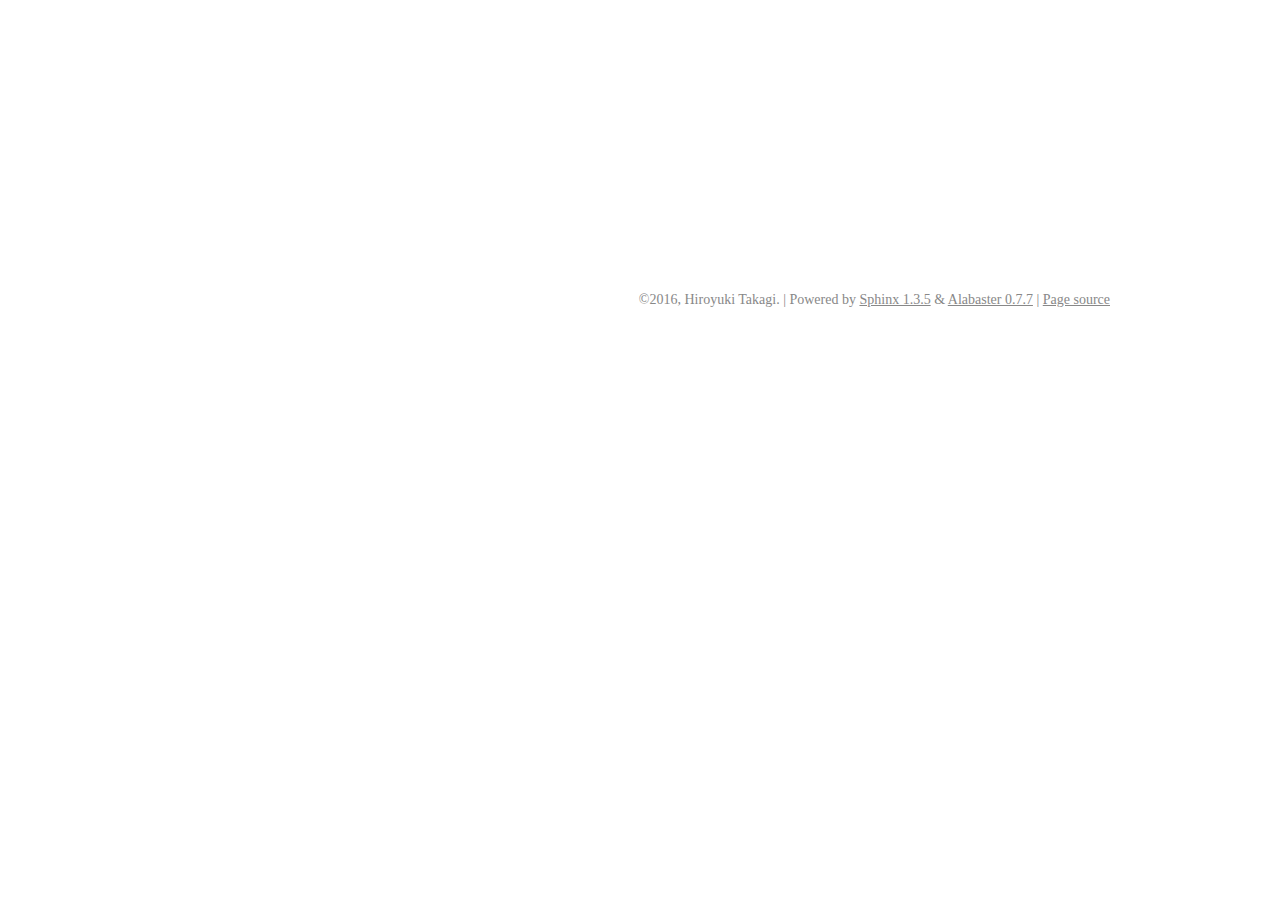
<file: authors.html>
<!DOCTYPE html PUBLIC "-//W3C//DTD XHTML 1.0 Transitional//EN"
  "http://www.w3.org/TR/xhtml1/DTD/xhtml1-transitional.dtd">


<html xmlns="http://www.w3.org/1999/xhtml">
  <head>
    <meta http-equiv="Content-Type" content="text/html; charset=utf-8" />
    
    <title>&lt;no title&gt; &mdash; syncer 0.1.0 documentation</title>
    
    <link rel="stylesheet" href="_static/alabaster.css" type="text/css" />
    <link rel="stylesheet" href="_static/pygments.css" type="text/css" />
    
    <script type="text/javascript">
      var DOCUMENTATION_OPTIONS = {
        URL_ROOT:    './',
        VERSION:     '0.1.0',
        COLLAPSE_INDEX: false,
        FILE_SUFFIX: '.html',
        HAS_SOURCE:  true
      };
    </script>
    <script type="text/javascript" src="_static/jquery.js"></script>
    <script type="text/javascript" src="_static/underscore.js"></script>
    <script type="text/javascript" src="_static/doctools.js"></script>
    <link rel="top" title="syncer 0.1.0 documentation" href="index.html" />
   
  
  <meta name="viewport" content="width=device-width, initial-scale=0.9, maximum-scale=0.9" />

  </head>
  <body role="document">  

    <div class="document">
      <div class="documentwrapper">
        <div class="bodywrapper">
          <div class="body" role="main">
            
  

          </div>
        </div>
      </div>
      <div class="sphinxsidebar" role="navigation" aria-label="main navigation">
        <div class="sphinxsidebarwrapper"><div class="relations">
<h3>Related Topics</h3>
<ul>
  <li><a href="index.html">Documentation overview</a><ul>
  </ul></li>
</ul>
</div>
  <div role="note" aria-label="source link">
    <h3>This Page</h3>
    <ul class="this-page-menu">
      <li><a href="_sources/authors.txt"
            rel="nofollow">Show Source</a></li>
    </ul>
   </div>
<div id="searchbox" style="display: none" role="search">
  <h3>Quick search</h3>
    <form class="search" action="search.html" method="get">
      <input type="text" name="q" />
      <input type="submit" value="Go" />
      <input type="hidden" name="check_keywords" value="yes" />
      <input type="hidden" name="area" value="default" />
    </form>
    <p class="searchtip" style="font-size: 90%">
    Enter search terms or a module, class or function name.
    </p>
</div>
<script type="text/javascript">$('#searchbox').show(0);</script>
        </div>
      </div>
      <div class="clearer"></div>
    </div>
    <div class="footer">
      &copy;2016, Hiroyuki Takagi.
      
      |
      Powered by <a href="http://sphinx-doc.org/">Sphinx 1.3.5</a>
      &amp; <a href="https://github.com/bitprophet/alabaster">Alabaster 0.7.7</a>
      
      |
      <a href="_sources/authors.txt"
          rel="nofollow">Page source</a>
    </div>

    

    
  </body>
</html>
</file>
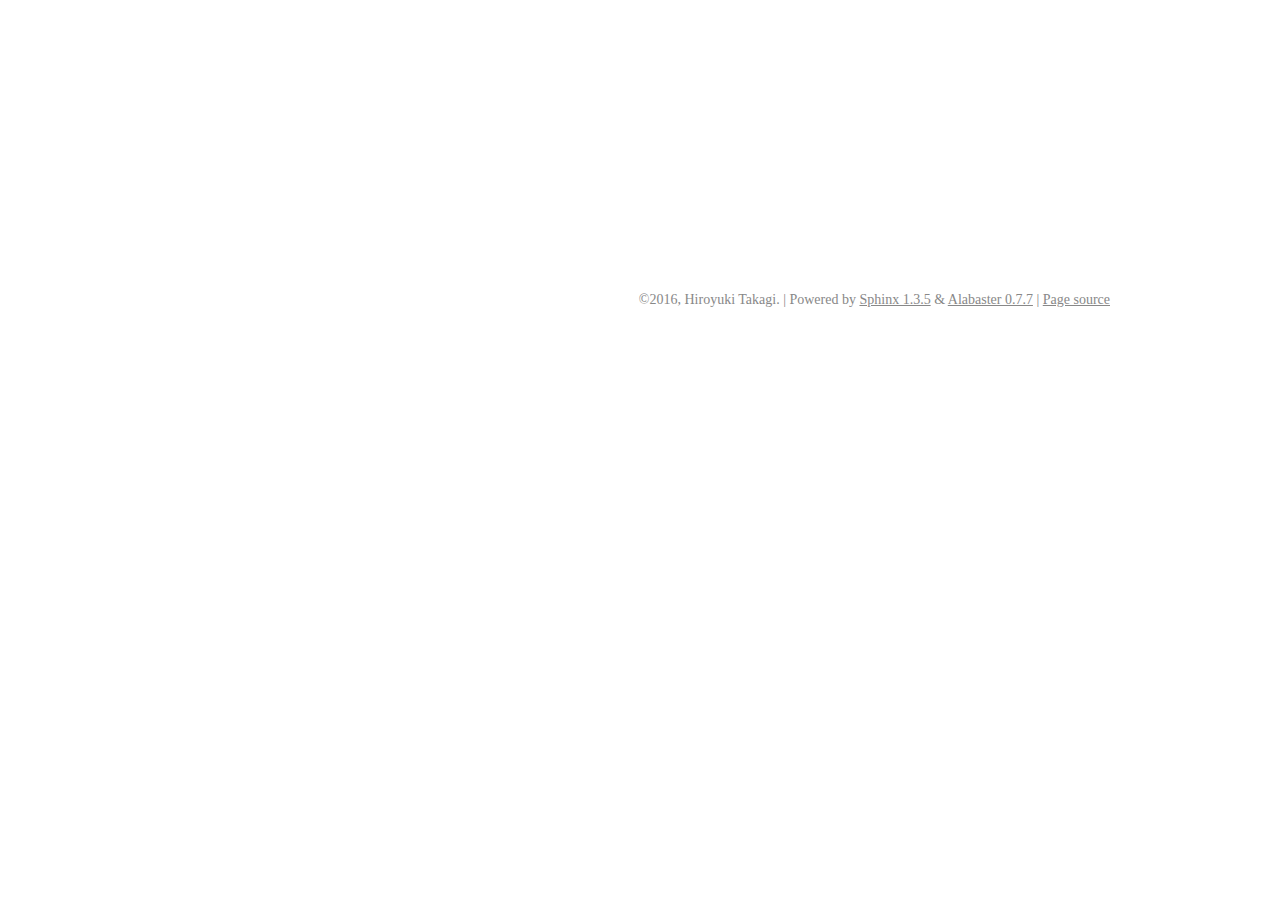
<file: contributing.html>
<!DOCTYPE html PUBLIC "-//W3C//DTD XHTML 1.0 Transitional//EN"
  "http://www.w3.org/TR/xhtml1/DTD/xhtml1-transitional.dtd">


<html xmlns="http://www.w3.org/1999/xhtml">
  <head>
    <meta http-equiv="Content-Type" content="text/html; charset=utf-8" />
    
    <title>&lt;no title&gt; &mdash; syncer 0.1.0 documentation</title>
    
    <link rel="stylesheet" href="_static/alabaster.css" type="text/css" />
    <link rel="stylesheet" href="_static/pygments.css" type="text/css" />
    
    <script type="text/javascript">
      var DOCUMENTATION_OPTIONS = {
        URL_ROOT:    './',
        VERSION:     '0.1.0',
        COLLAPSE_INDEX: false,
        FILE_SUFFIX: '.html',
        HAS_SOURCE:  true
      };
    </script>
    <script type="text/javascript" src="_static/jquery.js"></script>
    <script type="text/javascript" src="_static/underscore.js"></script>
    <script type="text/javascript" src="_static/doctools.js"></script>
    <link rel="top" title="syncer 0.1.0 documentation" href="index.html" />
   
  
  <meta name="viewport" content="width=device-width, initial-scale=0.9, maximum-scale=0.9" />

  </head>
  <body role="document">  

    <div class="document">
      <div class="documentwrapper">
        <div class="bodywrapper">
          <div class="body" role="main">
            
  

          </div>
        </div>
      </div>
      <div class="sphinxsidebar" role="navigation" aria-label="main navigation">
        <div class="sphinxsidebarwrapper"><div class="relations">
<h3>Related Topics</h3>
<ul>
  <li><a href="index.html">Documentation overview</a><ul>
  </ul></li>
</ul>
</div>
  <div role="note" aria-label="source link">
    <h3>This Page</h3>
    <ul class="this-page-menu">
      <li><a href="_sources/contributing.txt"
            rel="nofollow">Show Source</a></li>
    </ul>
   </div>
<div id="searchbox" style="display: none" role="search">
  <h3>Quick search</h3>
    <form class="search" action="search.html" method="get">
      <input type="text" name="q" />
      <input type="submit" value="Go" />
      <input type="hidden" name="check_keywords" value="yes" />
      <input type="hidden" name="area" value="default" />
    </form>
    <p class="searchtip" style="font-size: 90%">
    Enter search terms or a module, class or function name.
    </p>
</div>
<script type="text/javascript">$('#searchbox').show(0);</script>
        </div>
      </div>
      <div class="clearer"></div>
    </div>
    <div class="footer">
      &copy;2016, Hiroyuki Takagi.
      
      |
      Powered by <a href="http://sphinx-doc.org/">Sphinx 1.3.5</a>
      &amp; <a href="https://github.com/bitprophet/alabaster">Alabaster 0.7.7</a>
      
      |
      <a href="_sources/contributing.txt"
          rel="nofollow">Page source</a>
    </div>

    

    
  </body>
</html>
</file>
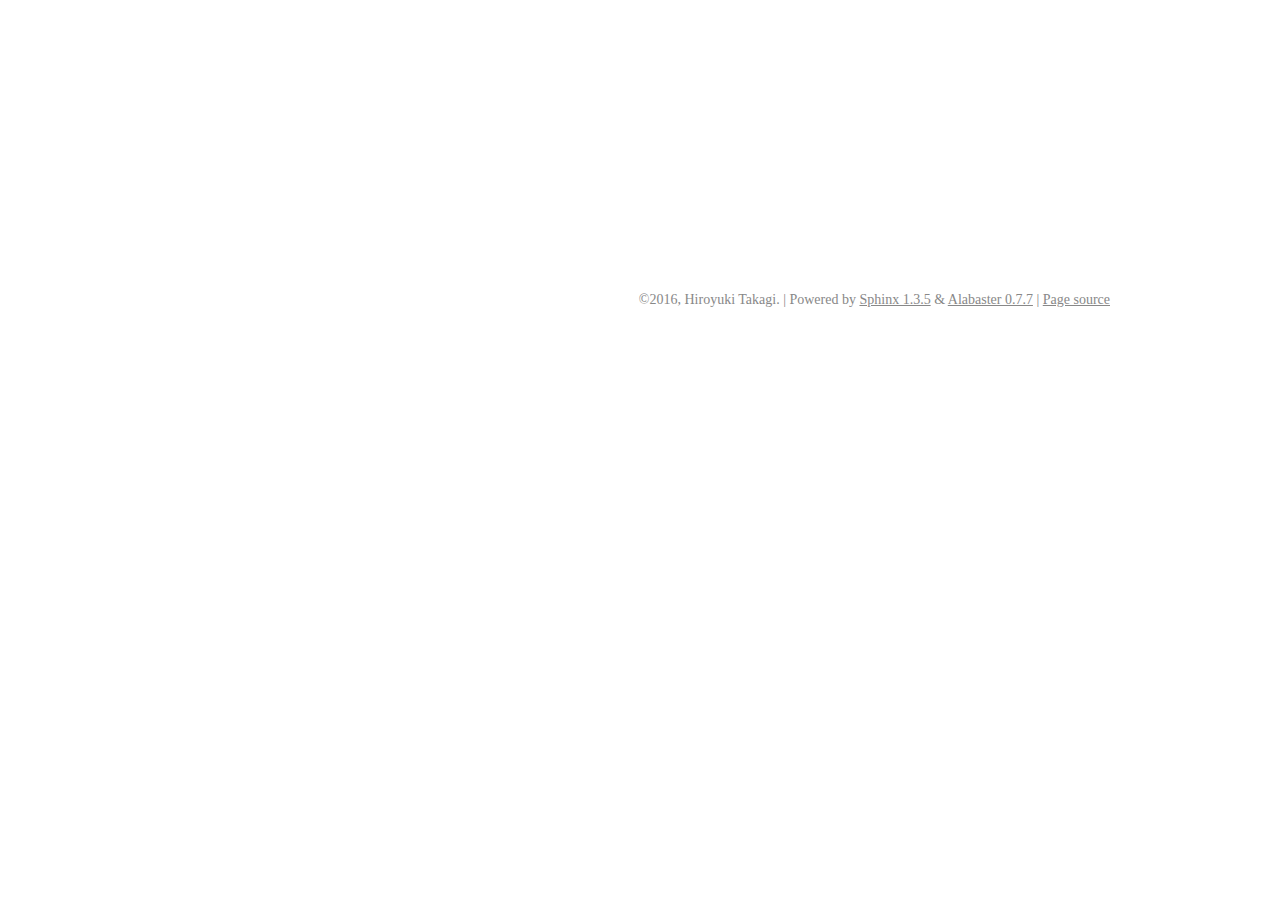
<file: history.html>
<!DOCTYPE html PUBLIC "-//W3C//DTD XHTML 1.0 Transitional//EN"
  "http://www.w3.org/TR/xhtml1/DTD/xhtml1-transitional.dtd">


<html xmlns="http://www.w3.org/1999/xhtml">
  <head>
    <meta http-equiv="Content-Type" content="text/html; charset=utf-8" />
    
    <title>&lt;no title&gt; &mdash; syncer 0.1.0 documentation</title>
    
    <link rel="stylesheet" href="_static/alabaster.css" type="text/css" />
    <link rel="stylesheet" href="_static/pygments.css" type="text/css" />
    
    <script type="text/javascript">
      var DOCUMENTATION_OPTIONS = {
        URL_ROOT:    './',
        VERSION:     '0.1.0',
        COLLAPSE_INDEX: false,
        FILE_SUFFIX: '.html',
        HAS_SOURCE:  true
      };
    </script>
    <script type="text/javascript" src="_static/jquery.js"></script>
    <script type="text/javascript" src="_static/underscore.js"></script>
    <script type="text/javascript" src="_static/doctools.js"></script>
    <link rel="top" title="syncer 0.1.0 documentation" href="index.html" />
   
  
  <meta name="viewport" content="width=device-width, initial-scale=0.9, maximum-scale=0.9" />

  </head>
  <body role="document">  

    <div class="document">
      <div class="documentwrapper">
        <div class="bodywrapper">
          <div class="body" role="main">
            
  

          </div>
        </div>
      </div>
      <div class="sphinxsidebar" role="navigation" aria-label="main navigation">
        <div class="sphinxsidebarwrapper"><div class="relations">
<h3>Related Topics</h3>
<ul>
  <li><a href="index.html">Documentation overview</a><ul>
  </ul></li>
</ul>
</div>
  <div role="note" aria-label="source link">
    <h3>This Page</h3>
    <ul class="this-page-menu">
      <li><a href="_sources/history.txt"
            rel="nofollow">Show Source</a></li>
    </ul>
   </div>
<div id="searchbox" style="display: none" role="search">
  <h3>Quick search</h3>
    <form class="search" action="search.html" method="get">
      <input type="text" name="q" />
      <input type="submit" value="Go" />
      <input type="hidden" name="check_keywords" value="yes" />
      <input type="hidden" name="area" value="default" />
    </form>
    <p class="searchtip" style="font-size: 90%">
    Enter search terms or a module, class or function name.
    </p>
</div>
<script type="text/javascript">$('#searchbox').show(0);</script>
        </div>
      </div>
      <div class="clearer"></div>
    </div>
    <div class="footer">
      &copy;2016, Hiroyuki Takagi.
      
      |
      Powered by <a href="http://sphinx-doc.org/">Sphinx 1.3.5</a>
      &amp; <a href="https://github.com/bitprophet/alabaster">Alabaster 0.7.7</a>
      
      |
      <a href="_sources/history.txt"
          rel="nofollow">Page source</a>
    </div>

    

    
  </body>
</html>
</file>
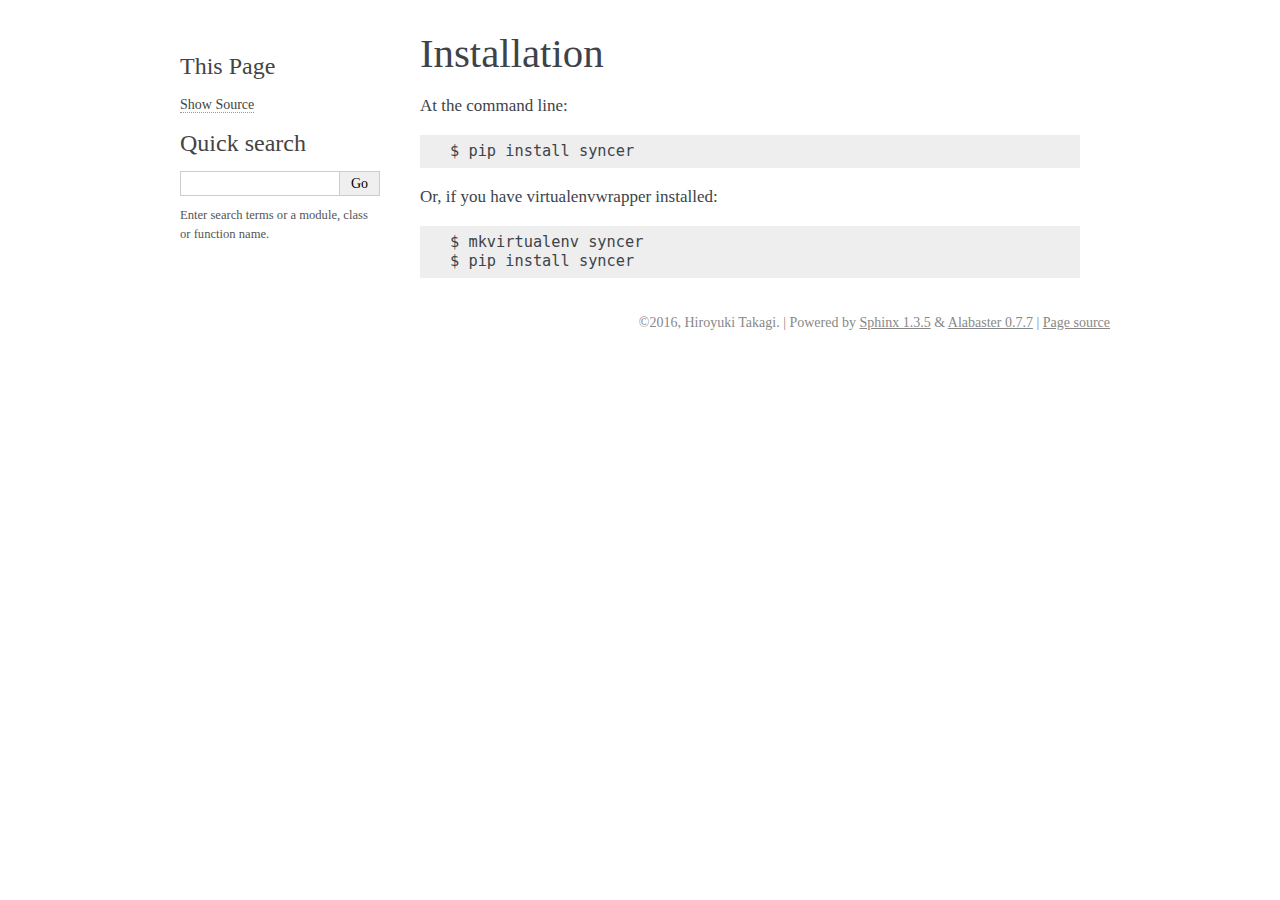
<file: installation.html>
<!DOCTYPE html PUBLIC "-//W3C//DTD XHTML 1.0 Transitional//EN"
  "http://www.w3.org/TR/xhtml1/DTD/xhtml1-transitional.dtd">


<html xmlns="http://www.w3.org/1999/xhtml">
  <head>
    <meta http-equiv="Content-Type" content="text/html; charset=utf-8" />
    
    <title>Installation &mdash; syncer 0.1.0 documentation</title>
    
    <link rel="stylesheet" href="_static/alabaster.css" type="text/css" />
    <link rel="stylesheet" href="_static/pygments.css" type="text/css" />
    
    <script type="text/javascript">
      var DOCUMENTATION_OPTIONS = {
        URL_ROOT:    './',
        VERSION:     '0.1.0',
        COLLAPSE_INDEX: false,
        FILE_SUFFIX: '.html',
        HAS_SOURCE:  true
      };
    </script>
    <script type="text/javascript" src="_static/jquery.js"></script>
    <script type="text/javascript" src="_static/underscore.js"></script>
    <script type="text/javascript" src="_static/doctools.js"></script>
    <link rel="top" title="syncer 0.1.0 documentation" href="index.html" />
   
  
  <meta name="viewport" content="width=device-width, initial-scale=0.9, maximum-scale=0.9" />

  </head>
  <body role="document">  

    <div class="document">
      <div class="documentwrapper">
        <div class="bodywrapper">
          <div class="body" role="main">
            
  <div class="section" id="installation">
<h1>Installation<a class="headerlink" href="#installation" title="Permalink to this headline">¶</a></h1>
<p>At the command line:</p>
<div class="highlight-shell"><div class="highlight"><pre>$ pip install syncer
</pre></div>
</div>
<p>Or, if you have virtualenvwrapper installed:</p>
<div class="highlight-shell"><div class="highlight"><pre>$ mkvirtualenv syncer
$ pip install syncer
</pre></div>
</div>
</div>


          </div>
        </div>
      </div>
      <div class="sphinxsidebar" role="navigation" aria-label="main navigation">
        <div class="sphinxsidebarwrapper"><div class="relations">
<h3>Related Topics</h3>
<ul>
  <li><a href="index.html">Documentation overview</a><ul>
  </ul></li>
</ul>
</div>
  <div role="note" aria-label="source link">
    <h3>This Page</h3>
    <ul class="this-page-menu">
      <li><a href="_sources/installation.txt"
            rel="nofollow">Show Source</a></li>
    </ul>
   </div>
<div id="searchbox" style="display: none" role="search">
  <h3>Quick search</h3>
    <form class="search" action="search.html" method="get">
      <input type="text" name="q" />
      <input type="submit" value="Go" />
      <input type="hidden" name="check_keywords" value="yes" />
      <input type="hidden" name="area" value="default" />
    </form>
    <p class="searchtip" style="font-size: 90%">
    Enter search terms or a module, class or function name.
    </p>
</div>
<script type="text/javascript">$('#searchbox').show(0);</script>
        </div>
      </div>
      <div class="clearer"></div>
    </div>
    <div class="footer">
      &copy;2016, Hiroyuki Takagi.
      
      |
      Powered by <a href="http://sphinx-doc.org/">Sphinx 1.3.5</a>
      &amp; <a href="https://github.com/bitprophet/alabaster">Alabaster 0.7.7</a>
      
      |
      <a href="_sources/installation.txt"
          rel="nofollow">Page source</a>
    </div>

    

    
  </body>
</html>
</file>
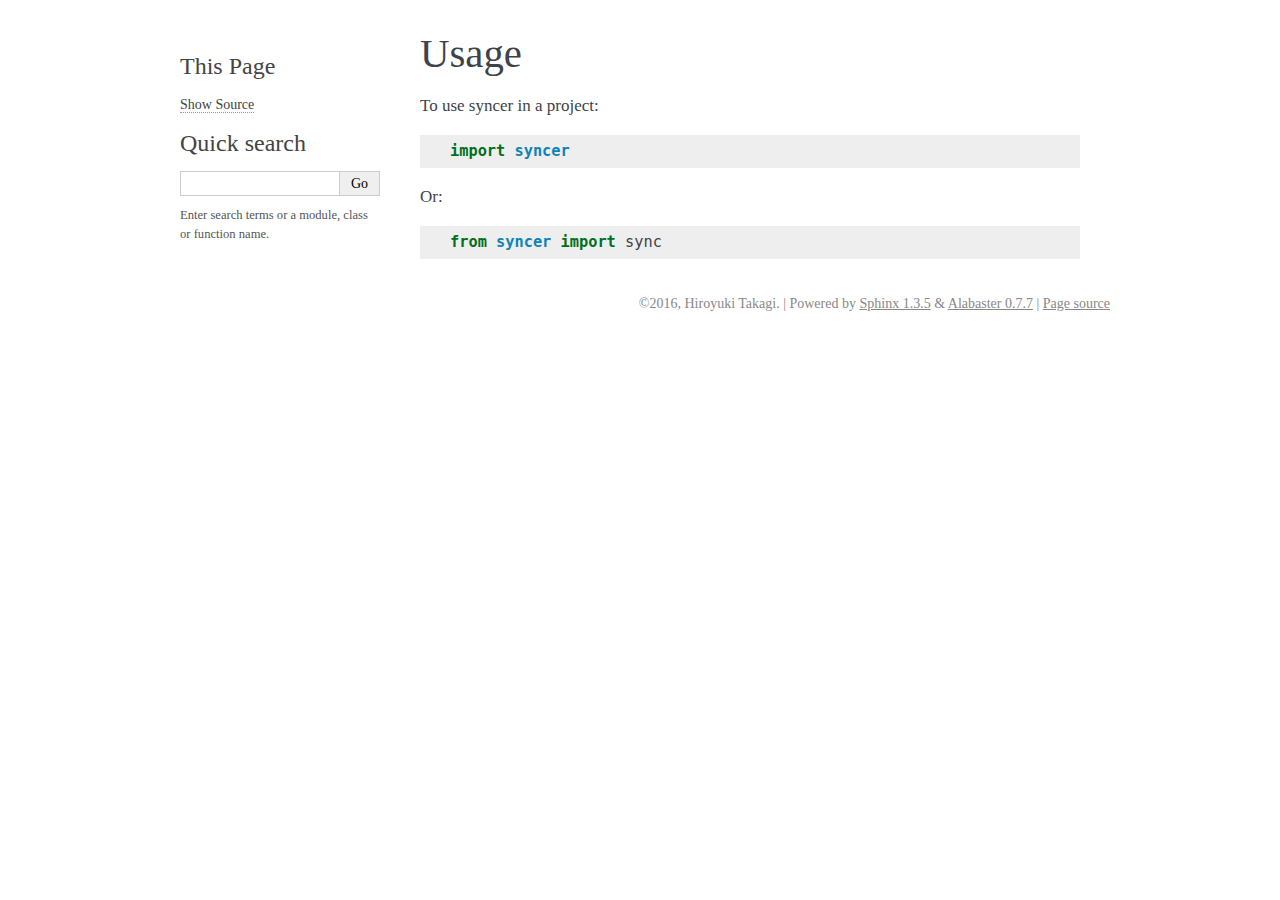
<file: usage.html>
<!DOCTYPE html PUBLIC "-//W3C//DTD XHTML 1.0 Transitional//EN"
  "http://www.w3.org/TR/xhtml1/DTD/xhtml1-transitional.dtd">


<html xmlns="http://www.w3.org/1999/xhtml">
  <head>
    <meta http-equiv="Content-Type" content="text/html; charset=utf-8" />
    
    <title>Usage &mdash; syncer 0.1.0 documentation</title>
    
    <link rel="stylesheet" href="_static/alabaster.css" type="text/css" />
    <link rel="stylesheet" href="_static/pygments.css" type="text/css" />
    
    <script type="text/javascript">
      var DOCUMENTATION_OPTIONS = {
        URL_ROOT:    './',
        VERSION:     '0.1.0',
        COLLAPSE_INDEX: false,
        FILE_SUFFIX: '.html',
        HAS_SOURCE:  true
      };
    </script>
    <script type="text/javascript" src="_static/jquery.js"></script>
    <script type="text/javascript" src="_static/underscore.js"></script>
    <script type="text/javascript" src="_static/doctools.js"></script>
    <link rel="top" title="syncer 0.1.0 documentation" href="index.html" />
   
  
  <meta name="viewport" content="width=device-width, initial-scale=0.9, maximum-scale=0.9" />

  </head>
  <body role="document">  

    <div class="document">
      <div class="documentwrapper">
        <div class="bodywrapper">
          <div class="body" role="main">
            
  <div class="section" id="usage">
<h1>Usage<a class="headerlink" href="#usage" title="Permalink to this headline">¶</a></h1>
<p>To use syncer in a project:</p>
<div class="highlight-python"><div class="highlight"><pre><span class="kn">import</span> <span class="nn">syncer</span>
</pre></div>
</div>
<p>Or:</p>
<div class="highlight-python"><div class="highlight"><pre><span class="kn">from</span> <span class="nn">syncer</span> <span class="kn">import</span> <span class="n">sync</span>
</pre></div>
</div>
</div>


          </div>
        </div>
      </div>
      <div class="sphinxsidebar" role="navigation" aria-label="main navigation">
        <div class="sphinxsidebarwrapper"><div class="relations">
<h3>Related Topics</h3>
<ul>
  <li><a href="index.html">Documentation overview</a><ul>
  </ul></li>
</ul>
</div>
  <div role="note" aria-label="source link">
    <h3>This Page</h3>
    <ul class="this-page-menu">
      <li><a href="_sources/usage.txt"
            rel="nofollow">Show Source</a></li>
    </ul>
   </div>
<div id="searchbox" style="display: none" role="search">
  <h3>Quick search</h3>
    <form class="search" action="search.html" method="get">
      <input type="text" name="q" />
      <input type="submit" value="Go" />
      <input type="hidden" name="check_keywords" value="yes" />
      <input type="hidden" name="area" value="default" />
    </form>
    <p class="searchtip" style="font-size: 90%">
    Enter search terms or a module, class or function name.
    </p>
</div>
<script type="text/javascript">$('#searchbox').show(0);</script>
        </div>
      </div>
      <div class="clearer"></div>
    </div>
    <div class="footer">
      &copy;2016, Hiroyuki Takagi.
      
      |
      Powered by <a href="http://sphinx-doc.org/">Sphinx 1.3.5</a>
      &amp; <a href="https://github.com/bitprophet/alabaster">Alabaster 0.7.7</a>
      
      |
      <a href="_sources/usage.txt"
          rel="nofollow">Page source</a>
    </div>

    

    
  </body>
</html>
</file>
<file: _static/alabaster.css>
@import url("basic.css");

/* -- page layout ----------------------------------------------------------- */

body {
    font-family: "PT Serif", "goudy old style", "minion pro", "bell mt", Georgia, "Hiragino Mincho Pro", serif;
    font-size: 17px;
    background-color: #fff;
    color: #000;
    margin: 0;
    padding: 0;
}


div.document {
    width: 940px;
    margin: 30px auto 0 auto;
}

div.documentwrapper {
    float: left;
    width: 100%;
}

div.bodywrapper {
    margin: 0 0 0 220px;
}

div.sphinxsidebar {
    width: 220px;
    font-size: 14px;
    line-height: 1.5;
}

hr {
    border: 1px solid #B1B4B6;
}

div.body {
    background-color: #fff;
    color: #3E4349;
    padding: 0 30px 0 30px;
}

div.body > .section {
    text-align: left;
}

div.footer {
    width: 940px;
    margin: 20px auto 30px auto;
    font-size: 14px;
    color: #888;
    text-align: right;
}

div.footer a {
    color: #888;
}

p.caption {
    font-family: inherit;
    font-size: inherit;
}


div.relations {
    display: none;
}


div.sphinxsidebar a {
    color: #444;
    text-decoration: none;
    border-bottom: 1px dotted #999;
}

div.sphinxsidebar a:hover {
    border-bottom: 1px solid #999;
}

div.sphinxsidebarwrapper {
    padding: 18px 10px;
}

div.sphinxsidebarwrapper p.logo {
    padding: 0;
    margin: -10px 0 0 0px;
    text-align: center;
}

div.sphinxsidebarwrapper h1.logo {
    margin-top: -10px;
    text-align: center;
    margin-bottom: 5px;
    text-align: left;
}

div.sphinxsidebarwrapper h1.logo-name {
    margin-top: 0px;
}

div.sphinxsidebarwrapper p.blurb {
    margin-top: 0;
    font-style: normal;
}

div.sphinxsidebar h3,
div.sphinxsidebar h4 {
    font-family: "PT Serif", Garamond, Georgia, serif;
    color: #444;
    font-size: 24px;
    font-weight: normal;
    margin: 0 0 5px 0;
    padding: 0;
}

div.sphinxsidebar h4 {
    font-size: 20px;
}

div.sphinxsidebar h3 a {
    color: #444;
}

div.sphinxsidebar p.logo a,
div.sphinxsidebar h3 a,
div.sphinxsidebar p.logo a:hover,
div.sphinxsidebar h3 a:hover {
    border: none;
}

div.sphinxsidebar p {
    color: #555;
    margin: 10px 0;
}

div.sphinxsidebar ul {
    margin: 10px 0;
    padding: 0;
    color: #000;
}

div.sphinxsidebar ul li.toctree-l1 > a {
    font-size: 120%;
}

div.sphinxsidebar ul li.toctree-l2 > a {
    font-size: 110%;
}

div.sphinxsidebar input {
    border: 1px solid #CCC;
    font-family: "PT Serif", "goudy old style", "minion pro", "bell mt", Georgia, "Hiragino Mincho Pro", serif;
    font-size: 1em;
}

div.sphinxsidebar hr {
    border: none;
    height: 1px;
    color: #AAA;
    background: #AAA;

    text-align: left;
    margin-left: 0;
    width: 50%;
}

div.sphinxsidebar .badge {
    border-bottom: none;
}

div.sphinxsidebar .badge:hover {
    border-bottom: none;
}

/* To address an issue with donation coming after search */
div.sphinxsidebar h3.donation {
    margin-top: 10px;
}

/* -- body styles ----------------------------------------------------------- */

a {
    color: #004B6B;
    text-decoration: underline;
}

a:hover {
    color: #6D4100;
    text-decoration: underline;
}

div.body h1,
div.body h2,
div.body h3,
div.body h4,
div.body h5,
div.body h6 {
    font-family: "PT Serif", Garamond, Georgia, serif;
    font-weight: normal;
    margin: 30px 0px 10px 0px;
    padding: 0;
}

div.body h1 { margin-top: 0; padding-top: 0; font-size: 240%; }
div.body h2 { font-size: 180%; }
div.body h3 { font-size: 150%; }
div.body h4 { font-size: 130%; }
div.body h5 { font-size: 100%; }
div.body h6 { font-size: 100%; }

a.headerlink {
    color: #DDD;
    padding: 0 4px;
    text-decoration: none;
}

a.headerlink:hover {
    color: #444;
    background: #EAEAEA;
}

div.body p, div.body dd, div.body li {
    line-height: 1.4em;
}

div.admonition {
    margin: 20px 0px;
    padding: 10px 30px;
    background-color: #EEE;
    border: 1px solid #CCC;
}

div.admonition tt.xref, div.admonition code.xref, div.admonition a tt {
    background-color: #FBFBFB;
    border-bottom: 1px solid #fafafa;
}

div.admonition p.admonition-title {
    font-family: "PT Serif", Garamond, Georgia, serif;
    font-weight: normal;
    font-size: 24px;
    margin: 0 0 10px 0;
    padding: 0;
    line-height: 1;
}

div.admonition p.last {
    margin-bottom: 0;
}

div.highlight {
    background-color: #fff;
}

dt:target, .highlight {
    background: #FAF3E8;
}

div.warning {
    background-color: #FCC;
    border: 1px solid #FAA;
}

div.danger {
    background-color: #FCC;
    border: 1px solid #FAA;
    -moz-box-shadow: 2px 2px 4px #D52C2C;
    -webkit-box-shadow: 2px 2px 4px #D52C2C;
    box-shadow: 2px 2px 4px #D52C2C;
}

div.error {
    background-color: #FCC;
    border: 1px solid #FAA;
    -moz-box-shadow: 2px 2px 4px #D52C2C;
    -webkit-box-shadow: 2px 2px 4px #D52C2C;
    box-shadow: 2px 2px 4px #D52C2C;
}

div.caution {
    background-color: #FCC;
    border: 1px solid #FAA;
}

div.attention {
    background-color: #FCC;
    border: 1px solid #FAA;
}

div.important {
    background-color: #EEE;
    border: 1px solid #CCC;
}

div.note {
    background-color: #EEE;
    border: 1px solid #CCC;
}

div.tip {
    background-color: #EEE;
    border: 1px solid #CCC;
}

div.hint {
    background-color: #EEE;
    border: 1px solid #CCC;
}

div.seealso {
    background-color: #EEE;
    border: 1px solid #CCC;
}

div.topic {
    background-color: #EEE;
}

p.admonition-title {
    display: inline;
}

p.admonition-title:after {
    content: ":";
}

pre, tt, code {
    font-family: "PT Mono", Consolas, Menlo, "Deja Vu Sans Mono", "Bitstream Vera Sans Mono", monospace;
    font-size: 0.9em;
}

.hll {
    background-color: #FFC;
    margin: 0 -12px;
    padding: 0 12px;
    display: block;
}

img.screenshot {
}

tt.descname, tt.descclassname, code.descname, code.descclassname {
    font-size: 0.95em;
}

tt.descname, code.descname {
    padding-right: 0.08em;
}

img.screenshot {
    -moz-box-shadow: 2px 2px 4px #EEE;
    -webkit-box-shadow: 2px 2px 4px #EEE;
    box-shadow: 2px 2px 4px #EEE;
}

table.docutils {
    border: 1px solid #888;
    -moz-box-shadow: 2px 2px 4px #EEE;
    -webkit-box-shadow: 2px 2px 4px #EEE;
    box-shadow: 2px 2px 4px #EEE;
}

table.docutils td, table.docutils th {
    border: 1px solid #888;
    padding: 0.25em 0.7em;
}

table.field-list, table.footnote {
    border: none;
    -moz-box-shadow: none;
    -webkit-box-shadow: none;
    box-shadow: none;
}

table.footnote {
    margin: 15px 0;
    width: 100%;
    border: 1px solid #EEE;
    background: #FDFDFD;
    font-size: 0.9em;
}

table.footnote + table.footnote {
    margin-top: -15px;
    border-top: none;
}

table.field-list th {
    padding: 0 0.8em 0 0;
}

table.field-list td {
    padding: 0;
}

table.field-list p {
    margin-bottom: 0.8em;
}

/* Cloned from
 * https://github.com/sphinx-doc/sphinx/commit/ef60dbfce09286b20b7385333d63a60321784e68
 */
.field-name {
    -moz-hyphens: manual;
    -ms-hyphens: manual;
    -webkit-hyphens: manual;
    hyphens: manual;
}

table.footnote td.label {
    width: .1px;
    padding: 0.3em 0 0.3em 0.5em;
}

table.footnote td {
    padding: 0.3em 0.5em;
}

dl {
    margin-left: 0;
    margin-right: 0;
    margin-top: 0;
    padding: 0;
}

dl dd {
    margin-left: 30px;
}

blockquote {
    margin: 0 0 0 30px;
    padding: 0;
}

ul, ol {
    /* Matches the 30px from the narrow-screen "li > ul" selector below */
    margin: 10px 0 10px 30px;
    padding: 0;
}

pre {
    background: #EEE;
    padding: 7px 30px;
    margin: 15px 0px;
    line-height: 1.3em;
}

div.viewcode-block:target {
    background: #ffd;
}

dl pre, blockquote pre, li pre {
    margin-left: 0;
    padding-left: 30px;
}

tt, code {
    background-color: #ecf0f3;
    color: #222;
    /* padding: 1px 2px; */
}

tt.xref, code.xref, a tt {
    background-color: #FBFBFB;
    border-bottom: 1px solid #fff;
}

a.reference {
    text-decoration: none;
    border-bottom: 1px dotted #004B6B;
}

/* Don't put an underline on images */
a.image-reference, a.image-reference:hover {
    border-bottom: none;
}

a.reference:hover {
    border-bottom: 1px solid #6D4100;
}

a.footnote-reference {
    text-decoration: none;
    font-size: 0.7em;
    vertical-align: top;
    border-bottom: 1px dotted #004B6B;
}

a.footnote-reference:hover {
    border-bottom: 1px solid #6D4100;
}

a:hover tt, a:hover code {
    background: #EEE;
}


@media screen and (max-width: 870px) {

    div.sphinxsidebar {
    	display: none;
    }

    div.document {
       width: 100%;

    }

    div.documentwrapper {
    	margin-left: 0;
    	margin-top: 0;
    	margin-right: 0;
    	margin-bottom: 0;
    }

    div.bodywrapper {
    	margin-top: 0;
    	margin-right: 0;
    	margin-bottom: 0;
    	margin-left: 0;
    }

    ul {
    	margin-left: 0;
    }

	li > ul {
        /* Matches the 30px from the "ul, ol" selector above */
		margin-left: 30px;
	}

    .document {
    	width: auto;
    }

    .footer {
    	width: auto;
    }

    .bodywrapper {
    	margin: 0;
    }

    .footer {
    	width: auto;
    }

    .github {
        display: none;
    }



}



@media screen and (max-width: 875px) {

    body {
        margin: 0;
        padding: 20px 30px;
    }

    div.documentwrapper {
        float: none;
        background: #fff;
    }

    div.sphinxsidebar {
        display: block;
        float: none;
        width: 102.5%;
        margin: 50px -30px -20px -30px;
        padding: 10px 20px;
        background: #333;
        color: #FFF;
    }

    div.sphinxsidebar h3, div.sphinxsidebar h4, div.sphinxsidebar p,
    div.sphinxsidebar h3 a {
        color: #fff;
    }

    div.sphinxsidebar a {
        color: #AAA;
    }

    div.sphinxsidebar p.logo {
        display: none;
    }

    div.document {
        width: 100%;
        margin: 0;
    }

    div.footer {
        display: none;
    }

    div.bodywrapper {
        margin: 0;
    }

    div.body {
        min-height: 0;
        padding: 0;
    }

    .rtd_doc_footer {
        display: none;
    }

    .document {
        width: auto;
    }

    .footer {
        width: auto;
    }

    .footer {
        width: auto;
    }

    .github {
        display: none;
    }
}


/* misc. */

.revsys-inline {
    display: none!important;
}

/* Make nested-list/multi-paragraph items look better in Releases changelog
 * pages. Without this, docutils' magical list fuckery causes inconsistent
 * formatting between different release sub-lists.
 */
div#changelog > div.section > ul > li > p:only-child {
    margin-bottom: 0;
}

/* Hide fugly table cell borders in ..bibliography:: directive output */
table.docutils.citation, table.docutils.citation td, table.docutils.citation th {
  border: none;
  /* Below needed in some edge cases; if not applied, bottom shadows appear */
  -moz-box-shadow: none;
  -webkit-box-shadow: none;
  box-shadow: none;
}


/* relbar */

.related {
    line-height: 30px;
    width: 100%;
    font-size: 0.9rem;
}

.related.top {
    border-bottom: 1px solid #EEE;
    margin-bottom: 20px;
}

.related.bottom {
    border-top: 1px solid #EEE;
}

.related ul {
    padding: 0;
    margin: 0;
    list-style: none;
}

.related li {
    display: inline;
}

nav#rellinks {
    float: right;
}

nav#rellinks li+li:before {
    content: "|";
}

nav#breadcrumbs li+li:before {
    content: "\00BB";
}

/* Hide certain items when printing */
@media print {
    div.related {
        display: none;
    }
}
</file>
<file: _static/pygments.css>
pre { line-height: 125%; }
td.linenos .normal { color: inherit; background-color: transparent; padding-left: 5px; padding-right: 5px; }
span.linenos { color: inherit; background-color: transparent; padding-left: 5px; padding-right: 5px; }
td.linenos .special { color: #000000; background-color: #ffffc0; padding-left: 5px; padding-right: 5px; }
span.linenos.special { color: #000000; background-color: #ffffc0; padding-left: 5px; padding-right: 5px; }
.highlight .hll { background-color: #ffffcc }
.highlight { background: #eeffcc; }
.highlight .c { color: #408090; font-style: italic } /* Comment */
.highlight .err { border: 1px solid #FF0000 } /* Error */
.highlight .k { color: #007020; font-weight: bold } /* Keyword */
.highlight .o { color: #666666 } /* Operator */
.highlight .ch { color: #408090; font-style: italic } /* Comment.Hashbang */
.highlight .cm { color: #408090; font-style: italic } /* Comment.Multiline */
.highlight .cp { color: #007020 } /* Comment.Preproc */
.highlight .cpf { color: #408090; font-style: italic } /* Comment.PreprocFile */
.highlight .c1 { color: #408090; font-style: italic } /* Comment.Single */
.highlight .cs { color: #408090; background-color: #fff0f0 } /* Comment.Special */
.highlight .gd { color: #A00000 } /* Generic.Deleted */
.highlight .ge { font-style: italic } /* Generic.Emph */
.highlight .gr { color: #FF0000 } /* Generic.Error */
.highlight .gh { color: #000080; font-weight: bold } /* Generic.Heading */
.highlight .gi { color: #00A000 } /* Generic.Inserted */
.highlight .go { color: #333333 } /* Generic.Output */
.highlight .gp { color: #c65d09; font-weight: bold } /* Generic.Prompt */
.highlight .gs { font-weight: bold } /* Generic.Strong */
.highlight .gu { color: #800080; font-weight: bold } /* Generic.Subheading */
.highlight .gt { color: #0044DD } /* Generic.Traceback */
.highlight .kc { color: #007020; font-weight: bold } /* Keyword.Constant */
.highlight .kd { color: #007020; font-weight: bold } /* Keyword.Declaration */
.highlight .kn { color: #007020; font-weight: bold } /* Keyword.Namespace */
.highlight .kp { color: #007020 } /* Keyword.Pseudo */
.highlight .kr { color: #007020; font-weight: bold } /* Keyword.Reserved */
.highlight .kt { color: #902000 } /* Keyword.Type */
.highlight .m { color: #208050 } /* Literal.Number */
.highlight .s { color: #4070a0 } /* Literal.String */
.highlight .na { color: #4070a0 } /* Name.Attribute */
.highlight .nb { color: #007020 } /* Name.Builtin */
.highlight .nc { color: #0e84b5; font-weight: bold } /* Name.Class */
.highlight .no { color: #60add5 } /* Name.Constant */
.highlight .nd { color: #555555; font-weight: bold } /* Name.Decorator */
.highlight .ni { color: #d55537; font-weight: bold } /* Name.Entity */
.highlight .ne { color: #007020 } /* Name.Exception */
.highlight .nf { color: #06287e } /* Name.Function */
.highlight .nl { color: #002070; font-weight: bold } /* Name.Label */
.highlight .nn { color: #0e84b5; font-weight: bold } /* Name.Namespace */
.highlight .nt { color: #062873; font-weight: bold } /* Name.Tag */
.highlight .nv { color: #bb60d5 } /* Name.Variable */
.highlight .ow { color: #007020; font-weight: bold } /* Operator.Word */
.highlight .w { color: #bbbbbb } /* Text.Whitespace */
.highlight .mb { color: #208050 } /* Literal.Number.Bin */
.highlight .mf { color: #208050 } /* Literal.Number.Float */
.highlight .mh { color: #208050 } /* Literal.Number.Hex */
.highlight .mi { color: #208050 } /* Literal.Number.Integer */
.highlight .mo { color: #208050 } /* Literal.Number.Oct */
.highlight .sa { color: #4070a0 } /* Literal.String.Affix */
.highlight .sb { color: #4070a0 } /* Literal.String.Backtick */
.highlight .sc { color: #4070a0 } /* Literal.String.Char */
.highlight .dl { color: #4070a0 } /* Literal.String.Delimiter */
.highlight .sd { color: #4070a0; font-style: italic } /* Literal.String.Doc */
.highlight .s2 { color: #4070a0 } /* Literal.String.Double */
.highlight .se { color: #4070a0; font-weight: bold } /* Literal.String.Escape */
.highlight .sh { color: #4070a0 } /* Literal.String.Heredoc */
.highlight .si { color: #70a0d0; font-style: italic } /* Literal.String.Interpol */
.highlight .sx { color: #c65d09 } /* Literal.String.Other */
.highlight .sr { color: #235388 } /* Literal.String.Regex */
.highlight .s1 { color: #4070a0 } /* Literal.String.Single */
.highlight .ss { color: #517918 } /* Literal.String.Symbol */
.highlight .bp { color: #007020 } /* Name.Builtin.Pseudo */
.highlight .fm { color: #06287e } /* Name.Function.Magic */
.highlight .vc { color: #bb60d5 } /* Name.Variable.Class */
.highlight .vg { color: #bb60d5 } /* Name.Variable.Global */
.highlight .vi { color: #bb60d5 } /* Name.Variable.Instance */
.highlight .vm { color: #bb60d5 } /* Name.Variable.Magic */
.highlight .il { color: #208050 } /* Literal.Number.Integer.Long */
</file>
